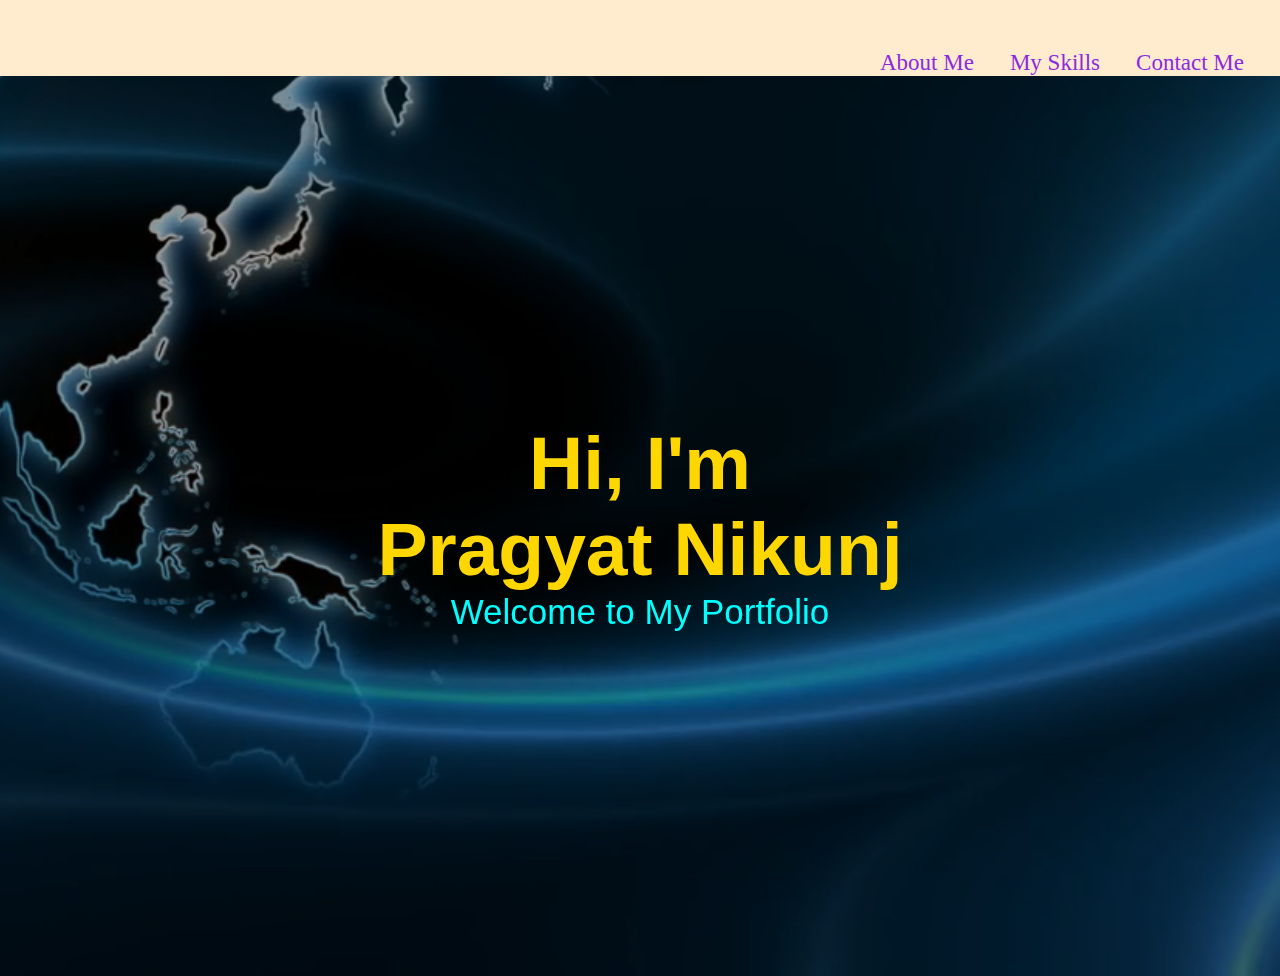
<file: index.html>
<!DOCTYPE html>
<html lang="en">
<head>
    <meta charset="UTF-8">
    <meta name="viewport" content="width=device-width, initial-scale=1.0">
    <link href="https://fonts.googleapis.com/css2?family=Jersey+25+Charted&display=swap" rel="stylesheet">
    <link href="https://fonts.googleapis.com/css2?family=Bungee+Spice&family=Jersey+25+Charted&display=swap" rel="stylesheet">
    <link href="style.css" rel="stylesheet">
    <title>Portfolio</title>
</head>
<body>
    <nav>
        <a href="aboutme/aboutme.html">About Me</a>
        <a href="myskills/myskills.html">My Skills</a>
        <a href="contactme/contactme.html">Contact Me</a>
    </nav>
    <div class="container">
        <video autoplay loop muted plays-inline class="background-clip" id="myVideo" width="1980">
            <source src="index.mp4" type="video/mp4">
        </video>
        <div class="displayer">
            
    <div class="content">
    <h3>Hi, I'm<br>Pragyat Nikunj</h3>
    <p>Welcome to My Portfolio</p>
</body>
</html>
</file>
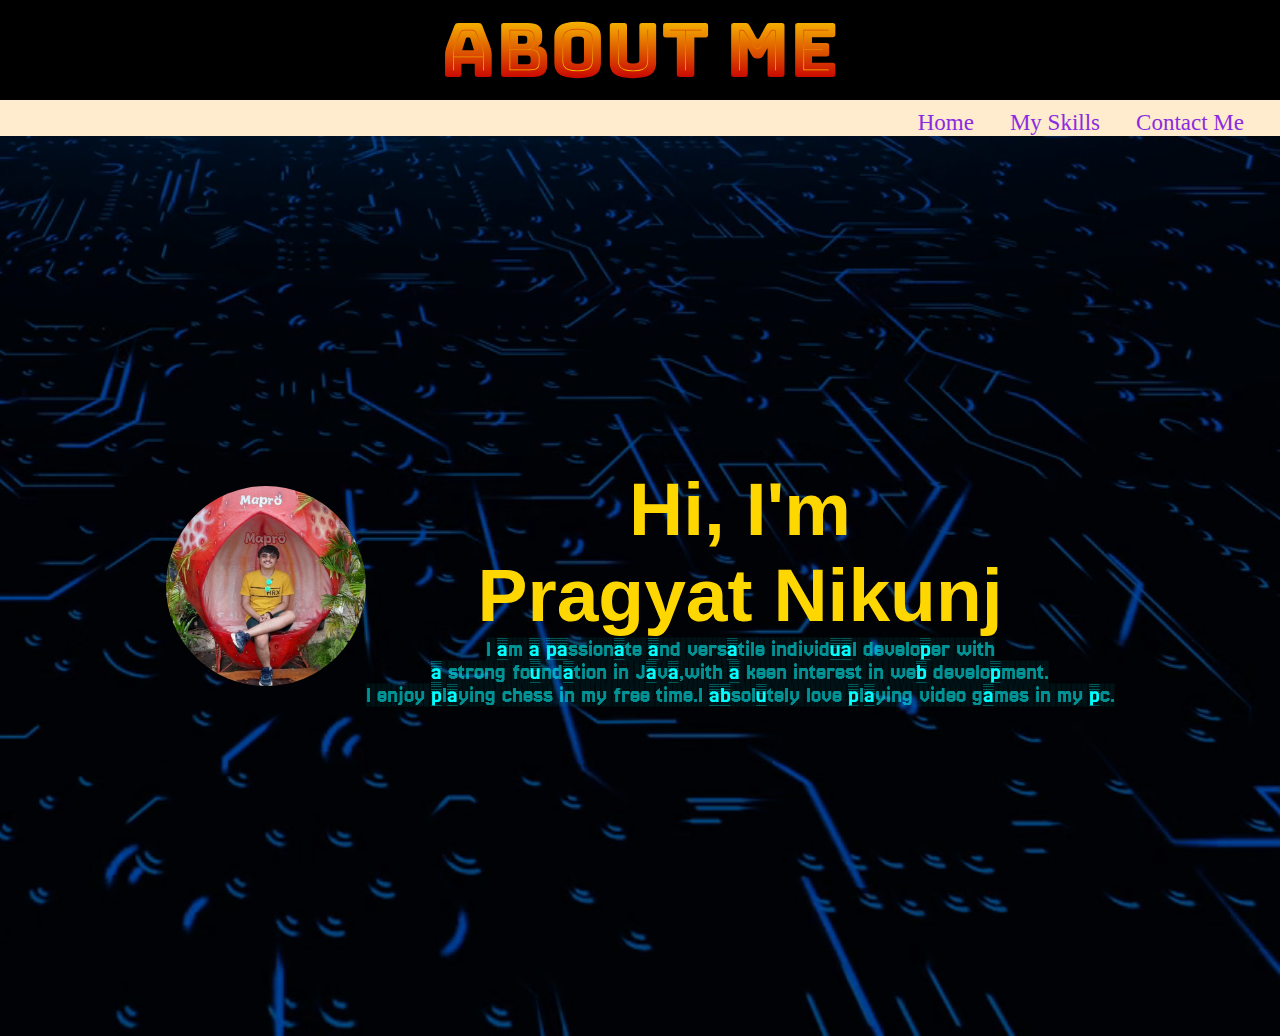
<file: aboutme/aboutme.html>
<!DOCTYPE html>
<html lang="en">
<head>
    <meta charset="UTF-8">
    <meta name="viewport" content="width=device-width, initial-scale=1.0">
    <link href="https://fonts.googleapis.com/css2?family=Jersey+25+Charted&display=swap" rel="stylesheet">
    <link href="https://fonts.googleapis.com/css2?family=Bungee+Spice&family=Jersey+25+Charted&display=swap" rel="stylesheet">
    <link rel = "stylesheet" href="aboutme.css">
    <title>About Me</title>
</head>
<body>
    <h1 class="heading">About Me</h1>
    <nav>
        <a href="../index.html">Home</a>
        <a href="../myskills/myskills.html">My Skills</a>
        <a href="../contactme/contactme.html">Contact Me</a>
    </nav>
    <div class="container">
        <video autoplay loop muted plays-inline class="background-clip" id="myVideo" width="1980">
            <source src="tech.mp4" type="video/mp4">
        </video>
        <div class="displayer">
            <img src="Pragyat.jpg" width="200" height="200" class="image">
        <div class="content">
        <h3>Hi, I'm<br>Pragyat Nikunj</h3>
        <p class="about">I am a passionate and versatile individual developer with <br>a strong foundation in Java,with a keen interest in web development. <br>I enjoy playing chess in my free time.I absolutely love playing video games in my pc.</p>
    </div>
    </div>
    </div>
</body>
</html>
</file>
<file: style.css>
*{
    margin: 0;
    padding: 0;
    font-family: sans-serif;
    box-sizing: border-box;
}
body {
    background-color: #021C31;
}
.heading {
    font-size: 75px;
    margin-top: 0;
    margin-bottom: 0;
    text-decoration: underline;
    font-family: 'Bungee Spice';
}
nav {
    display: flex;
    flex-flow: row nowrap;
    justify-content: right;
    font-size: 23px;
    padding-top: 50px;
    background-color: blanchedalmond;
}
nav a:hover {
    transform: scale(1.3);
    transition: 0.5s;
}
nav a {
    margin-right: 16px;
    padding-right: 20px;
    text-decoration: none;
    color:blueviolet;
    font-family:cursive;
    display: inline-block; /* Display inline block */
  position: relative;
  animation: go-left 1s;
  transition: 0.5s;
}
nav a:after {
 /* Set position relative */
 content: ''; /* Add content after the element */
  position: absolute; /* Position absolute for pseudo-element */
  width: 70%; /* Full width */
  transform: scaleX(0); /* Initial scale of 0 for underline effect */
  height: 3px; /* Height of the underline */
  bottom: 0; /* Align to bottom */
  left: 0; /* Align to left */
  background-color: aqua; /* Background color of the underline */
  transform-origin: bottom right; /* Set transform origin */
  transition: transform 0.25s ease-out;
}
nav a:hover:after {
    transform: scaleX(1); /* Scale the underline on hover */
  transform-origin: bottom left;
}
@keyframes  fade-down {
    0%  {
        opacity: 0;
        transform: translateY(-50px) scale(0.9);
    }
    100% {
        opacity: 1;
        transform: translateY(0px) scale(1);
    }    
}
@keyframes go-left {
    0% {
        opacity: 0;
        transform: translateX(-100px) scale(0.2);
    }
   
    100% {
        opacity: 1;
        transform: translateX(0px) scale(1);
    }
}
.background-clip {
    position: absolute;
    right: 0;
    bottom: 0;
    z-index: -1;
    min-height: 100vh;
}
.container {
    width: 100%;
    min-height: 100vh;
    background-color: rgba(0, 0,0,0.4);
    display: flex;
    align-items: center;
    justify-content: center;
    position: relative;
}
.displayer {
    display: flex;
    flex-flow: row nowrap;
    align-items: center;
}
.content {
    text-align: center;
    animation: fade-down 1s ;
}
.content h3 {
    font-size: 75px;
    color:  gold;
    margin-bottom: 0px;
}
.content p {
    font-size: 35px;
    color: aqua;
    text-decoration: none;
}
</file>
<file: aboutme/aboutme.css>
*{
    margin: 0;
    padding: 0;
    font-family: sans-serif;
    box-sizing: border-box;
}
body {
    background-color: black;
}
.container {
    width: 100%;
    min-height: 100vh;
    background-color: rgba(0, 0,0,0.4);
    display: flex;
    align-items: center;
    justify-content: center;
    position: relative;
}
.content {
    text-align: center;
}
.content h3 {
    font-size: 75px;
    color:  gold;
    margin-bottom: 0px;
    animation: go-left 1s;
}
.content p {
    font-size: 23px;
    color: aqua;
    text-decoration: none;
    font-family: 'Jersey 25 Charted';
    animation: go-up 1s;
}
.background-clip {
    position: absolute;
    right: 0;
    bottom: 0;
    z-index: -1;
    min-height: 100vh;
}
.image {
    border-radius: 100rem;
    animation: go-right 1s;
}
.displayer {
    display: flex;
    flex-flow: row nowrap;
    align-items: center;
}
nav {
    display: flex;
    flex-flow: row nowrap;
    justify-content: right;
    font-size: 23px;
    padding-top: 10px;
    background-color: blanchedalmond;
}
nav a:hover {
    transform: scale(1.3);
    transition: 0.5s;
}
nav a {
    margin-right: 16px;
    padding-right: 20px;
    text-decoration: none;
    color:blueviolet;
    font-family:cursive;
    display: inline-block; /* Display inline block */
  position: relative;
  animation: go-left 1s;
  transition: 0.5s;
}
nav a:after {
 /* Set position relative */
 content: ''; /* Add content after the element */
  position: absolute; /* Position absolute for pseudo-element */
  width: 70%; /* Full width */
  transform: scaleX(0); /* Initial scale of 0 for underline effect */
  height: 3px; /* Height of the underline */
  bottom: 0; /* Align to bottom */
  left: 0; /* Align to left */
  background-color: aqua; /* Background color of the underline */
  transform-origin: bottom right; /* Set transform origin */
  transition: transform 0.25s ease-out;
}
nav a:hover:after {
    transform: scaleX(1); /* Scale the underline on hover */
  transform-origin: bottom left;
}
@keyframes  fade-down {
    0%  {
        opacity: 0;
        transform: translateY(-50px) scale(0.9);
    }
    100% {
        opacity: 1;
        transform: translateY(0px) scale(1);
    }    
}
@keyframes go-left {
    0% {
        opacity: 0;
        transform: translateX(200px) scale(0.2);
    }
   
    100% {
        opacity: 1;
        transform: translateX(0px) scale(1);
    }
}
@keyframes go-right {
    0% {
        opacity: 0;
        transform: translateX(-200px) scale(0.2);
    }
   
    100% {
        opacity: 1;
        transform: translateX(0px) scale(1);
    }
}
@keyframes go-up {
    0% {
        opacity: 0;
        transform: translateY(-200px) scale(0.2);
    }
   
    100% {
        opacity: 1;
        transform: translateY(0px) scale(1);
    }
}
@keyframes go-down {
    0% {
        transform: translateY(-100px);
    }
    100% {
        transform: translateY(0px);
    }
}
.heading {
    font-size: 75px;
    margin-top: 0;
    margin-bottom: 0;
    text-align: center;
    background-color:black;
    font-family: 'Bungee Spice';
    animation: go-down 1s;
}
</file>
